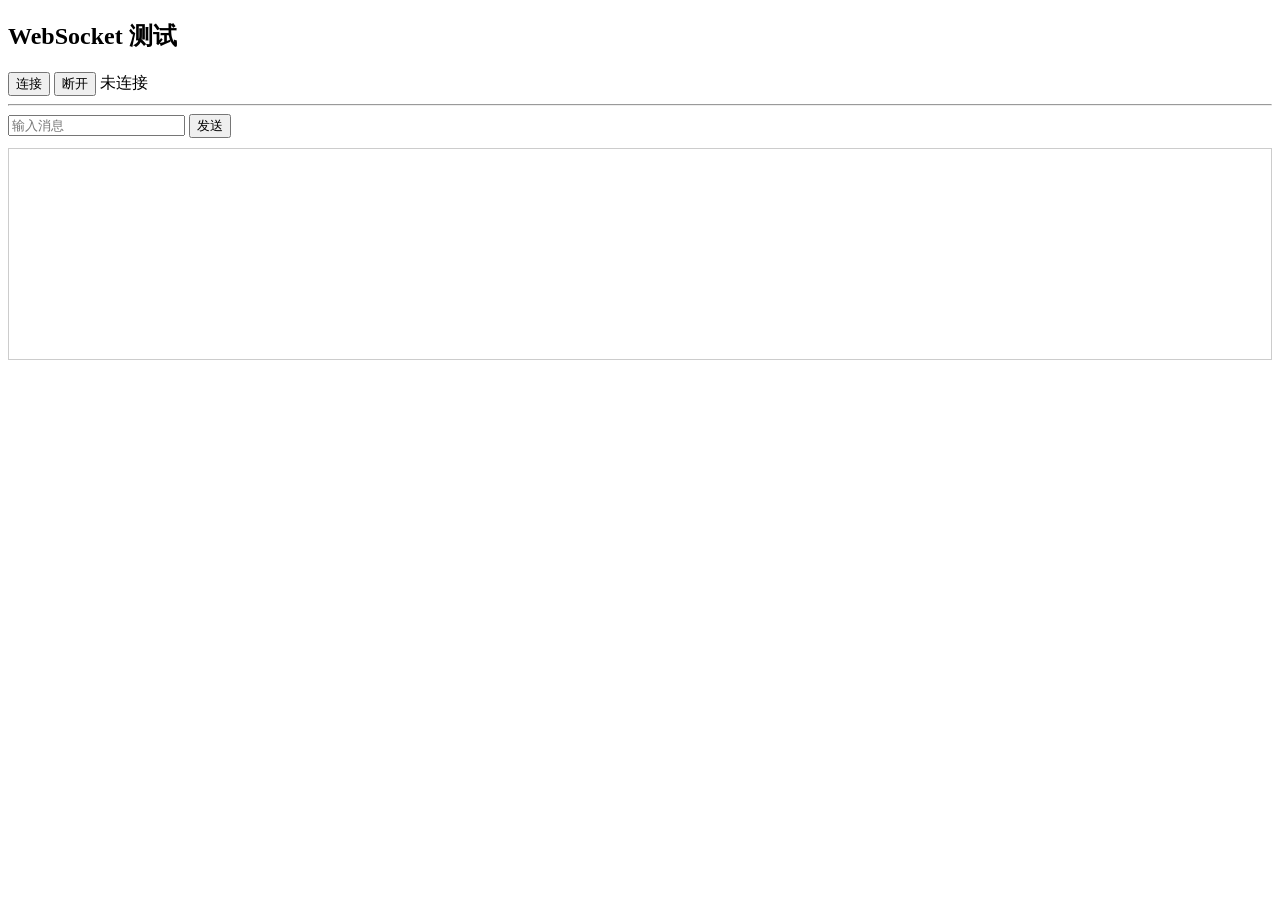
<file: demo/src/main/resources/static/ws-test.html>
<!DOCTYPE html>
<html>
<head>
    <meta charset="UTF-8">
    <title>WebSocket 连通性测试</title>
</head>
<body>
<h2>WebSocket 测试</h2>
<div>
    <button onclick="connect()">连接</button>
    <button onclick="disconnect()">断开</button>
    <span id="status">未连接</span>
</div>
<hr>
<input type="text" id="msgInput" placeholder="输入消息">
<button onclick="send()">发送</button>
<div id="log" style="border:1px solid #ccc; height:200px; overflow:auto; margin-top:10px; padding:5px;"></div>

<script>
    let ws = null;

    function connect() {
        if (ws) return;
        ws = new WebSocket('ws://localhost:8080/ws/maze');
        ws.onopen = () => {
            document.getElementById('status').innerText = '已连接';
            log('连接成功');
        };
        ws.onmessage = (event) => {
            log('收到: ' + event.data);
        };
        ws.onclose = () => {
            document.getElementById('status').innerText = '未连接';
            log('连接关闭');
            ws = null;
        };
        ws.onerror = (error) => {
            log('错误: ' + error.message);
        };
    }

    function disconnect() {
        if (ws) {
            ws.close();
            ws = null;
        }
    }

    function send() {
        const input = document.getElementById('msgInput');
        if (ws && input.value) {
            ws.send(input.value);
            log('发送: ' + input.value);
            input.value = '';
        }
    }

    function log(text) {
        const div = document.getElementById('log');
        div.innerHTML += '<div>' + text + '</div>';
        div.scrollTop = div.scrollHeight;
    }
</script>
</body>
</html>
</file>
